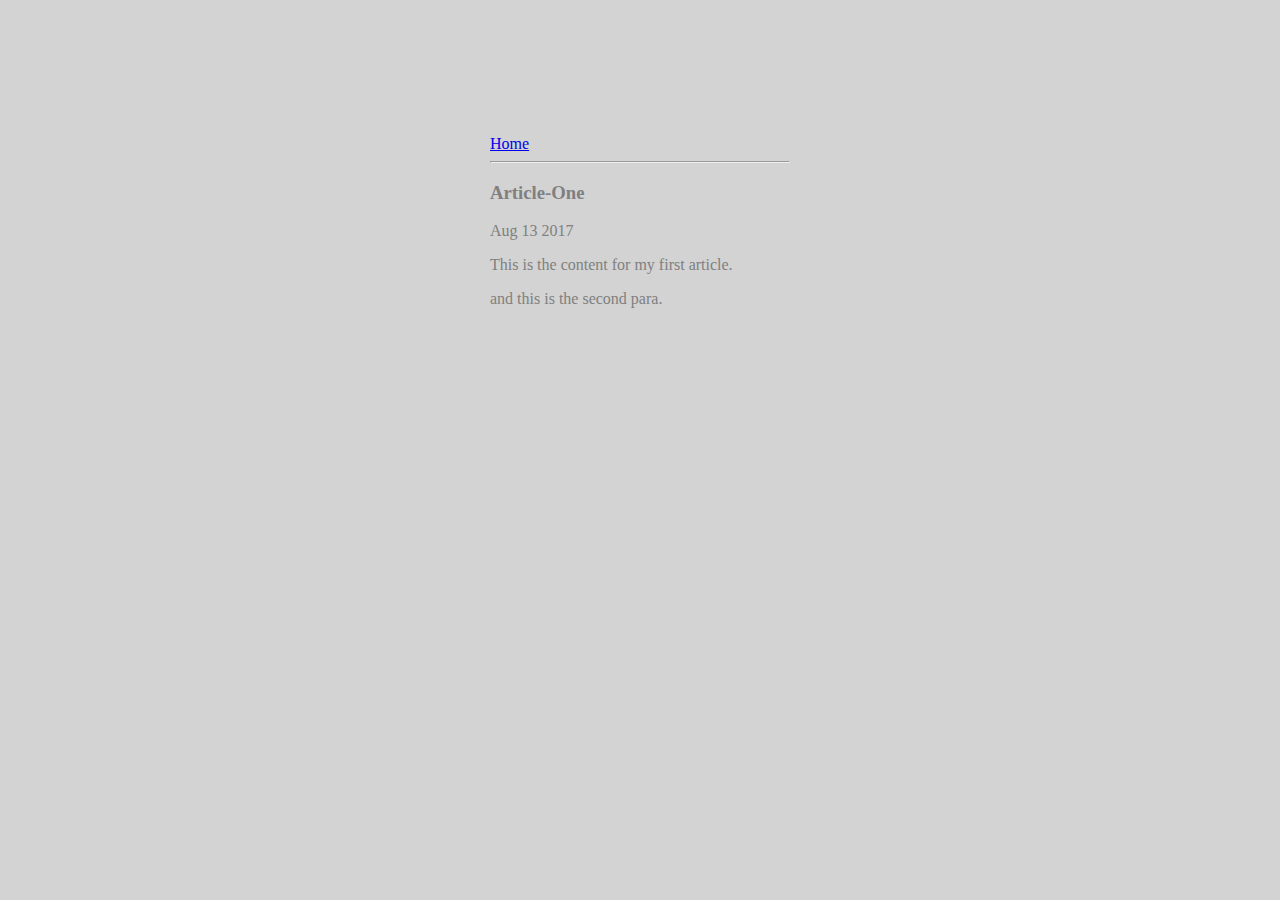
<file: ui/article-one.html>
<html>
    <head>
        <title>
            Article-One | Arivuchelvan
        </title>
             <link href="/ui/style.css" rel="stylesheet" />
    </head>
    <body>
        <div Class='container'>
            
        <div>
            <a href="/">Home</a>
        </div>
        <hr/>
        <h3>
            Article-One
        </h3>
        <div>
            Aug 13 2017
        </div>
        <div>
            <p>
                This is the content for my first article.
            </p>
            <p>
                and this is the second para.
            </p>
        </div>
        </div>
    </body>
</html>
</file>
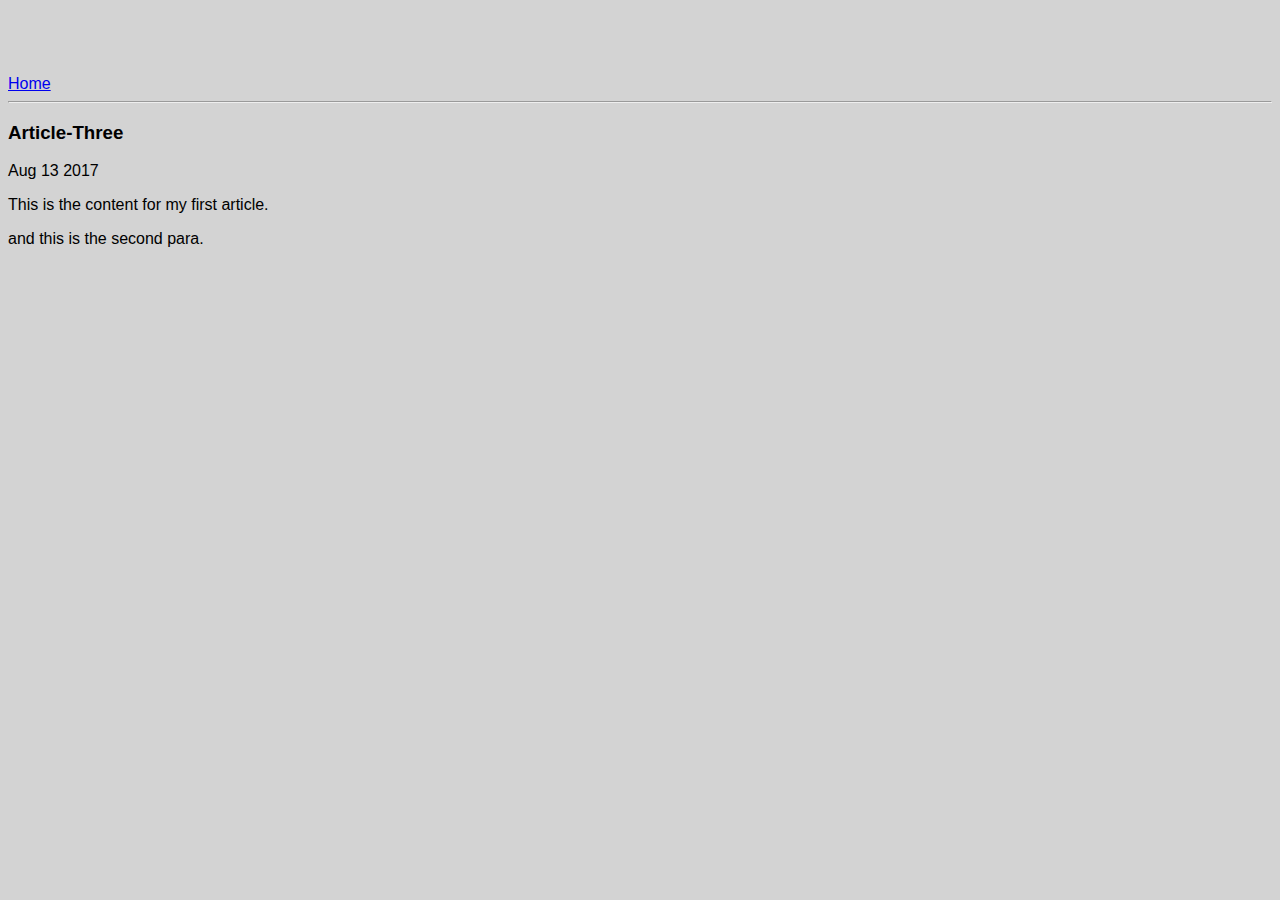
<file: ui/article-three.html>
<html>
    <head>
        <title>
            Article-Three | Arivuchelvan
        </title>
             <link href="/ui/style.css" rel="stylesheet" />
    </head>
    <body>
        <div>
            <a href="/">Home</a>
        </div>
        <hr/>
        <h3>
            Article-Three
        </h3>
        <div>
            Aug 13 2017
        </div>
        <div>
            <p>
                This is the content for my first article.
            </p>
            <p>
                and this is the second para.
            </p>
        </div>
    </body>
</html>
</file>
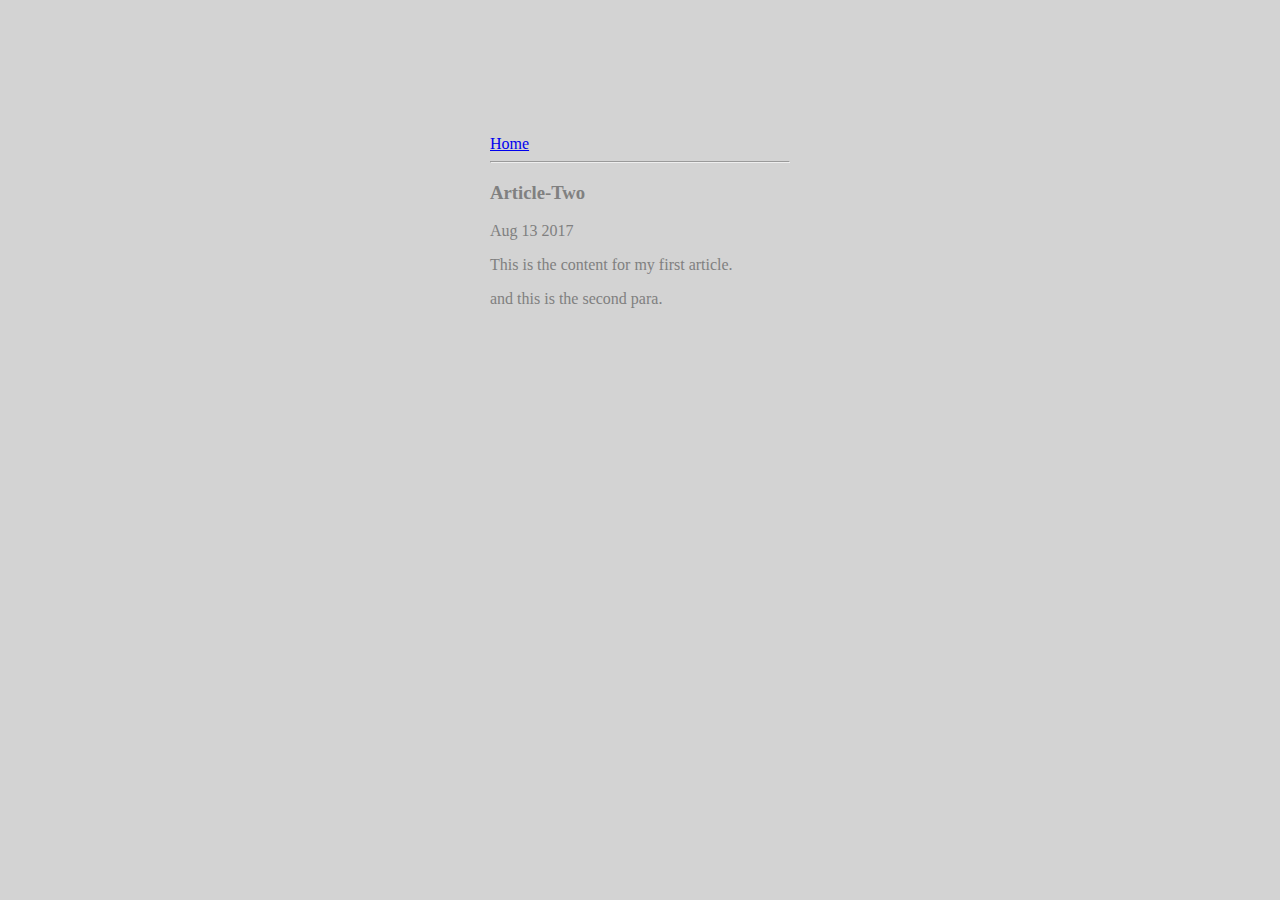
<file: ui/article-two.html>
<html>
    <head>
        <title>
            Article-Two | Arivuchelvan
        </title>
            <link href="/ui/style.css" rel="stylesheet" />
    </head>
    <body>
        <div Class="container">
        <div>
            <a href="/">Home</a>
        </div>
        <hr/>
        <h3>
            Article-Two
        </h3>
        <div>
            Aug 13 2017
        </div>
        <div>
            <p>
                This is the content for my first article.
            </p>
            <p>
                and this is the second para.
            </p>
        </div>
        </div>
    </body>
</html>
</file>
<file: ui/style.css>
body {
    font-family: sans-serif;
    background-color: lightgrey;
    margin-top: 75px;
}

.center {
    text-align: center;
}

.text-big {
    font-size: 300%;
}

.bold {
    font-weight: bold;
}

.img-medium {
    height: 200px;
}

 .container {
    max-width: 300px;
    margin: 0 auto;
    color: grey;
    font-family: verdana;
    padding-top: 60px;
    padding-left: 20px;
    padding-right: 20px;
}
</file>
